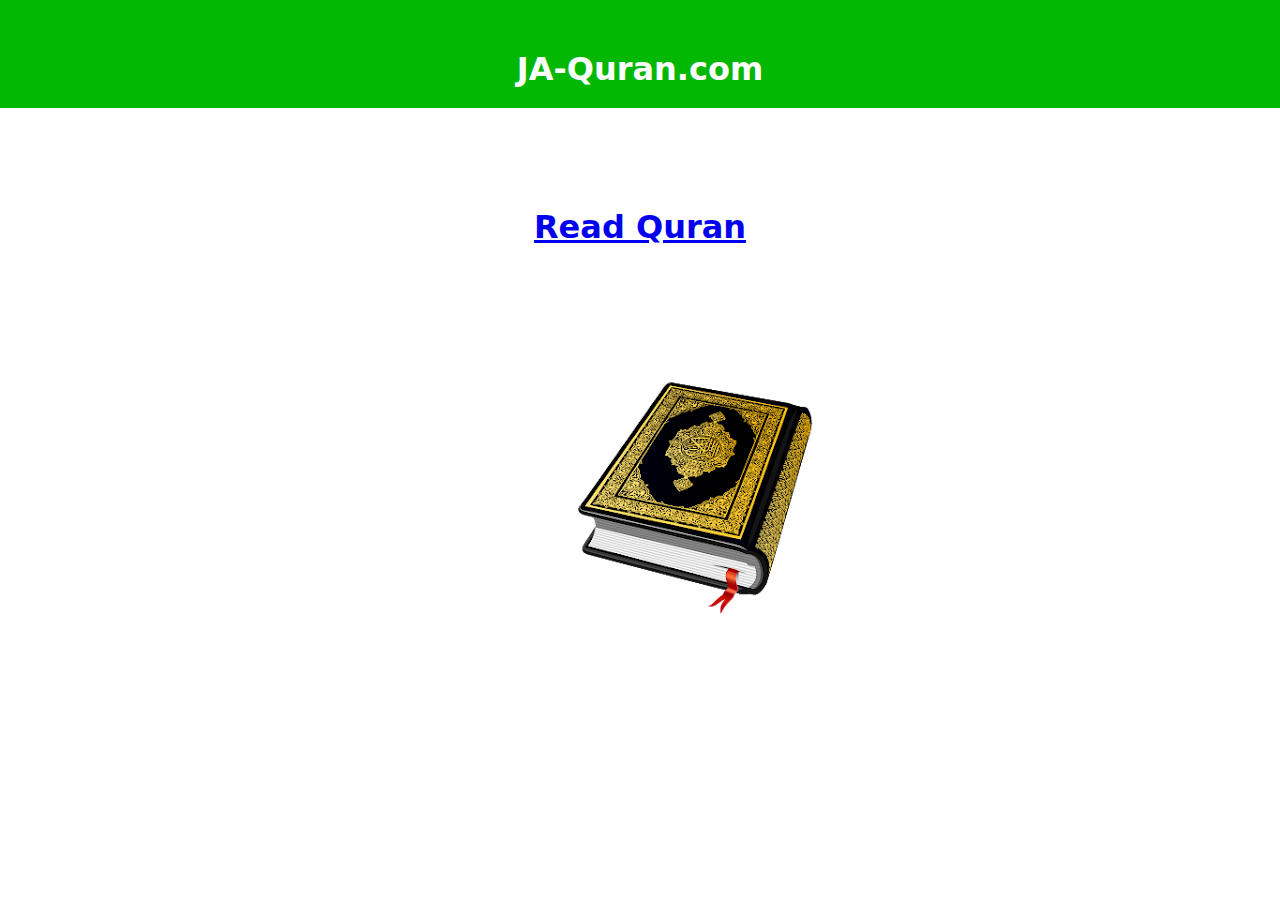
<file: index.html>
<!DOCTYPE html>
<html lang="en">
<head>
    <meta charset="UTF-8">
    <meta name="viewport" content="width=device-width, initial-scale=1.0">
    <title>JA-Quran.com</title>
    <link rel="stylesheet" href="style.css">
</head>
<body>
    <header>
        <h1>JA-Quran.com</h1>
    </header>

    <div class="home">
        <a href="quran.html">
             <h1>Read Quran</h1>
        </a>

        <img src="quranimg.webp" alt="">
       
    </div>
</body>
</html>
</file>
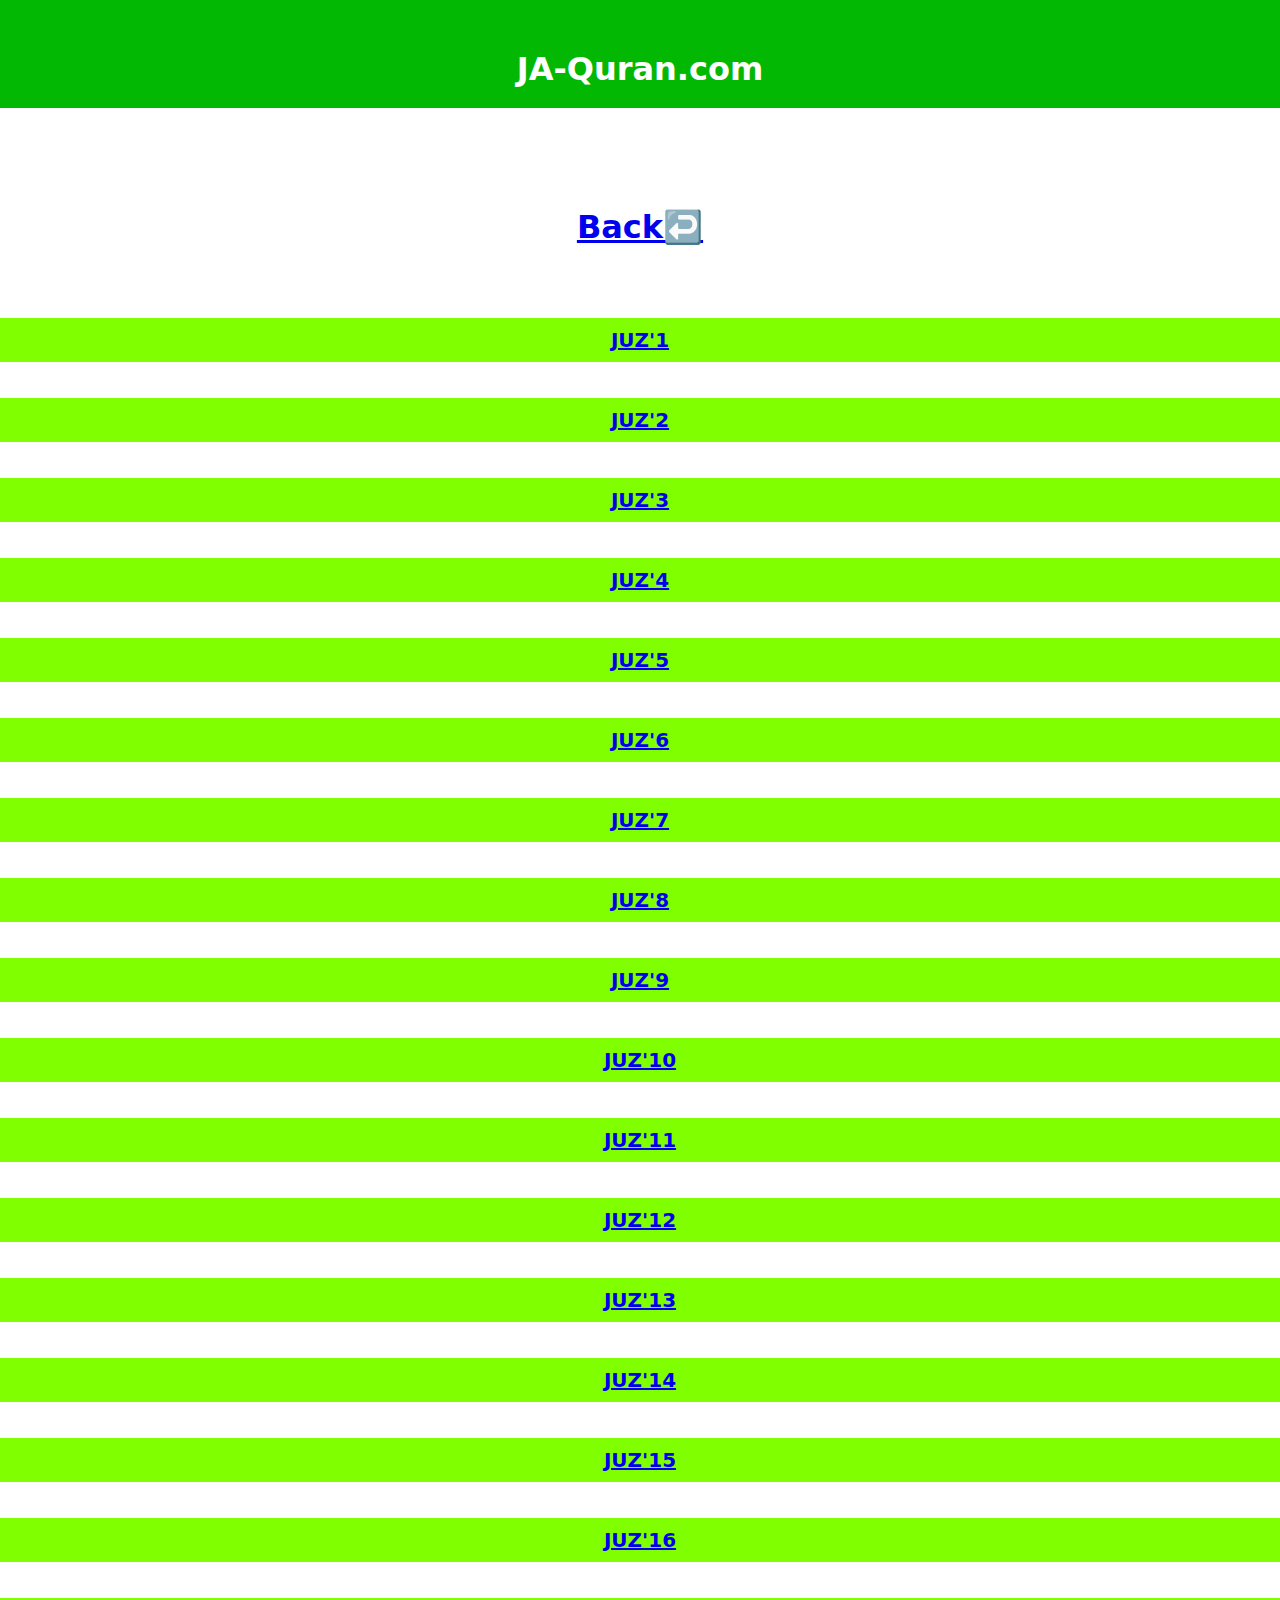
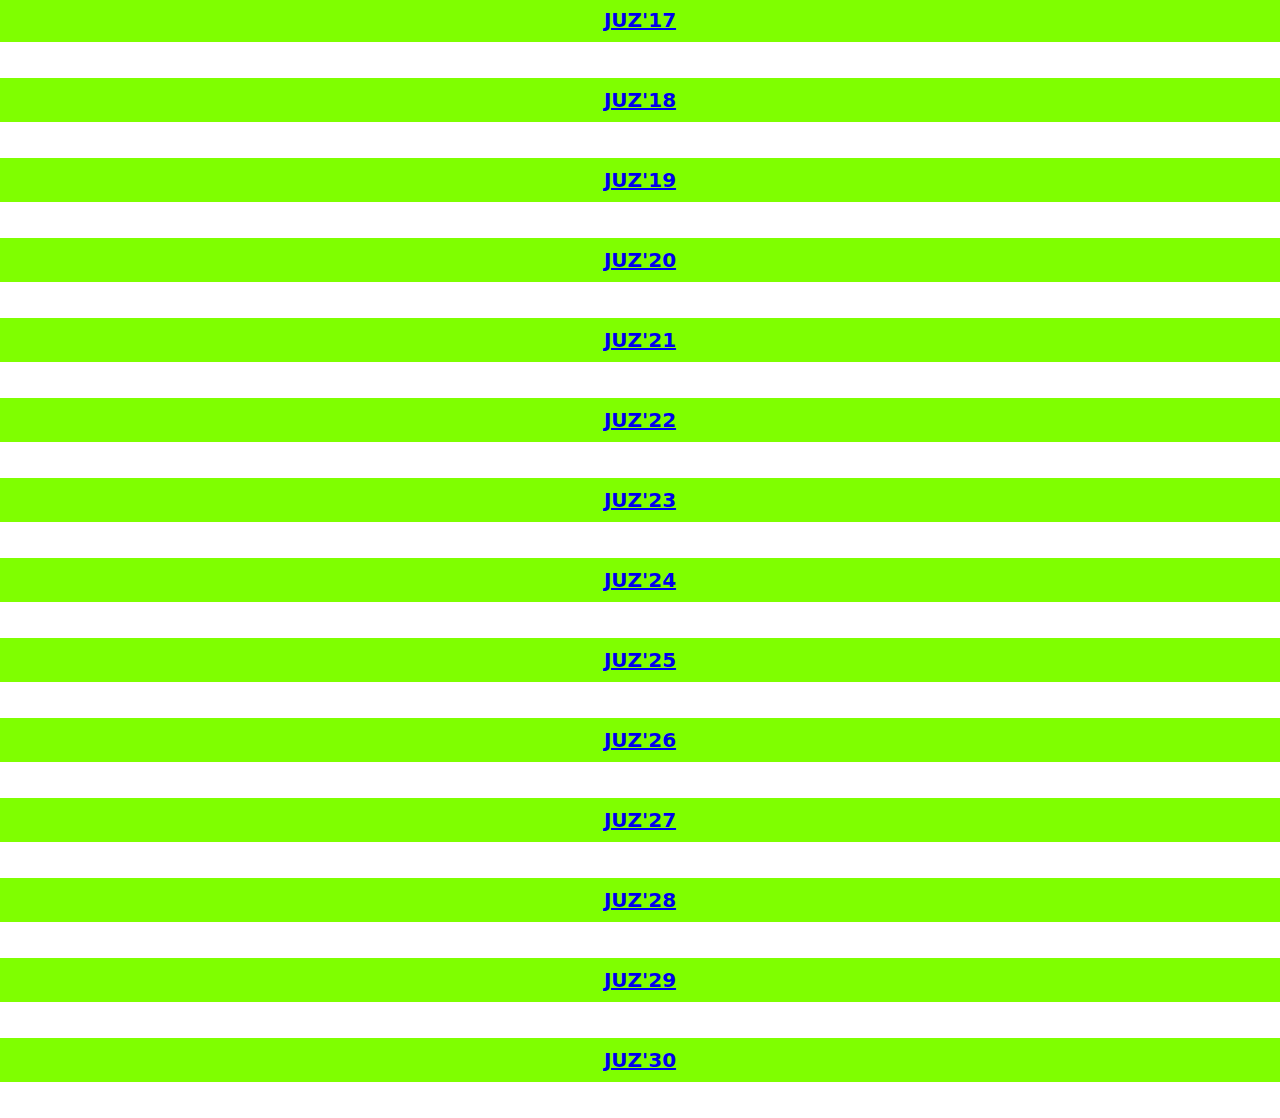
<file: quran.html>
<!DOCTYPE html>
<html lang="en">
<head>
    <meta charset="UTF-8">
    <meta name="viewport" content="width=device-width, initial-scale=1.0">
    <title>JA-Quran.com</title>
    <link rel="stylesheet" href="style.css">
</head>
<body>
    <header>
        <h1>JA-Quran.com</h1>
    </header>

    <div class="home">
        <a href="index.html">
             <h1>Back↩️</h1>
        </a><br><br><br><br>
<div class="juz">
        <a href="1.pdf">
            <h1>JUZ'1</h1>
        </a> <br><br>

        <a href="2.pdf">
            <h1>JUZ'2</h1>
        </a><br><br>

        <a href="3.pdf">
            <h1>JUZ'3</h1>
        </a><br><br>

        <a href="4.pdf">
            <h1>JUZ'4</h1>
        </a><br><br>

        <a href="5.pdf">
            <h1>JUZ'5</h1>
        </a><br><br>

        <a href="6.pdf">
            <h1>JUZ'6</h1>
        </a><br><br>

        <a href="7.pdf">
            <h1>JUZ'7</h1>
        </a><br><br>

        <a href="8.pdf">
            <h1>JUZ'8</h1>
        </a><br><br>
        
        <a href="9.pdf">
            <h1>JUZ'9</h1>
        </a><br><br>

        <a href="10.pdf">
            <h1>JUZ'10</h1>
        </a><br><br>

        <a href="11.pdf">
            <h1>JUZ'11</h1>
        </a><br><br>

        <a href="12.pdf">
            <h1>JUZ'12</h1>
        </a><br><br>

        <a href="13.pdf">
            <h1>JUZ'13</h1>
        </a><br><br>

        <a href="14.pdf">
            <h1>JUZ'14</h1>
        </a><br><br>

        <a href="15.pdf">
            <h1>JUZ'15</h1>
        </a><br><br>

        <a href="16.pdf">
            <h1>JUZ'16</h1>
        </a><br><br>

        <a href="17.pdf">
            <h1>JUZ'17</h1>
        </a><br><br>

        <a href="18.pdf">
            <h1>JUZ'18</h1>
        </a><br><br>

        <a href="19.pdf">
            <h1>JUZ'19</h1>
        </a><br><br>

        <a href="20.pdf">
            <h1>JUZ'20</h1>
        </a><br><br>

        <a href="21.pdf">
            <h1>JUZ'21</h1>
        </a><br><br>

        <a href="22.pdf">
            <h1>JUZ'22</h1>
        </a><br><br>

        <a href="23.pdf">
            <h1>JUZ'23</h1>
        </a><br><br>

        <a href="24.pdf">
            <h1>JUZ'24</h1>
        </a><br><br>

        <a href="25.pdf">
            <h1>JUZ'25</h1>
        </a><br><br>

        <a href="26.pdf">
            <h1>JUZ'26</h1>
        </a><br><br>

        <a href="27.pdf">
            <h1>JUZ'27</h1>
        </a><br><br>

        <a href="28.pdf">
            <h1>JUZ'28</h1>
        </a><br><br>

        <a href="29.pdf">
            <h1>JUZ'29</h1>
        </a><br><br>

        <a href="30.pdf">
            <h1>JUZ'30</h1>
        </a><br><br>
       </div>
    </div>
</body>
</html>
</file>
<file: style.css>
*{
    margin: 0;
    padding: 0;
}

header h1{
    text-align: center;
    margin-top: 30px;
    color: white;
    font-family: system-ui, -apple-system, BlinkMacSystemFont, 'Segoe UI', Roboto, Oxygen, Ubuntu, Cantarell, 'Open Sans', 'Helvetica Neue', sans-serif;
}

header{
    background-color: rgb(3, 184, 3);
    padding: 20px;
}

.home h1{
    margin-top: 100px;
    text-align: center;
    font-family: system-ui, -apple-system, BlinkMacSystemFont, 'Segoe UI', Roboto, Oxygen, Ubuntu, Cantarell, 'Open Sans', 'Helvetica Neue', sans-serif;
}

.home .juz h1{
    font-size: 20px;
    margin-top: 0px;
    background-color: chartreuse;
    padding: 10px;
}

.home img{
    margin-top: 10%;
    margin-right: 0%;
    margin-left: 45%;
    margin-bottom: 0%;
}

@media only screen and (max-width: 500px) {



    .home img {
        margin-top: 20%;
        margin-right: 0%;
        margin-left: 25%;
        margin-bottom: 0%;
        height: 5cm;
        width: auto;
    }
}

@media only screen and (max-width: 280px) {



    .home img {
        margin-top: 10%;
        margin-right: 0%;
        margin-left:15%;
        margin-bottom: 0%;
        height: 4cm;
        width: auto;
    }
}
</file>
